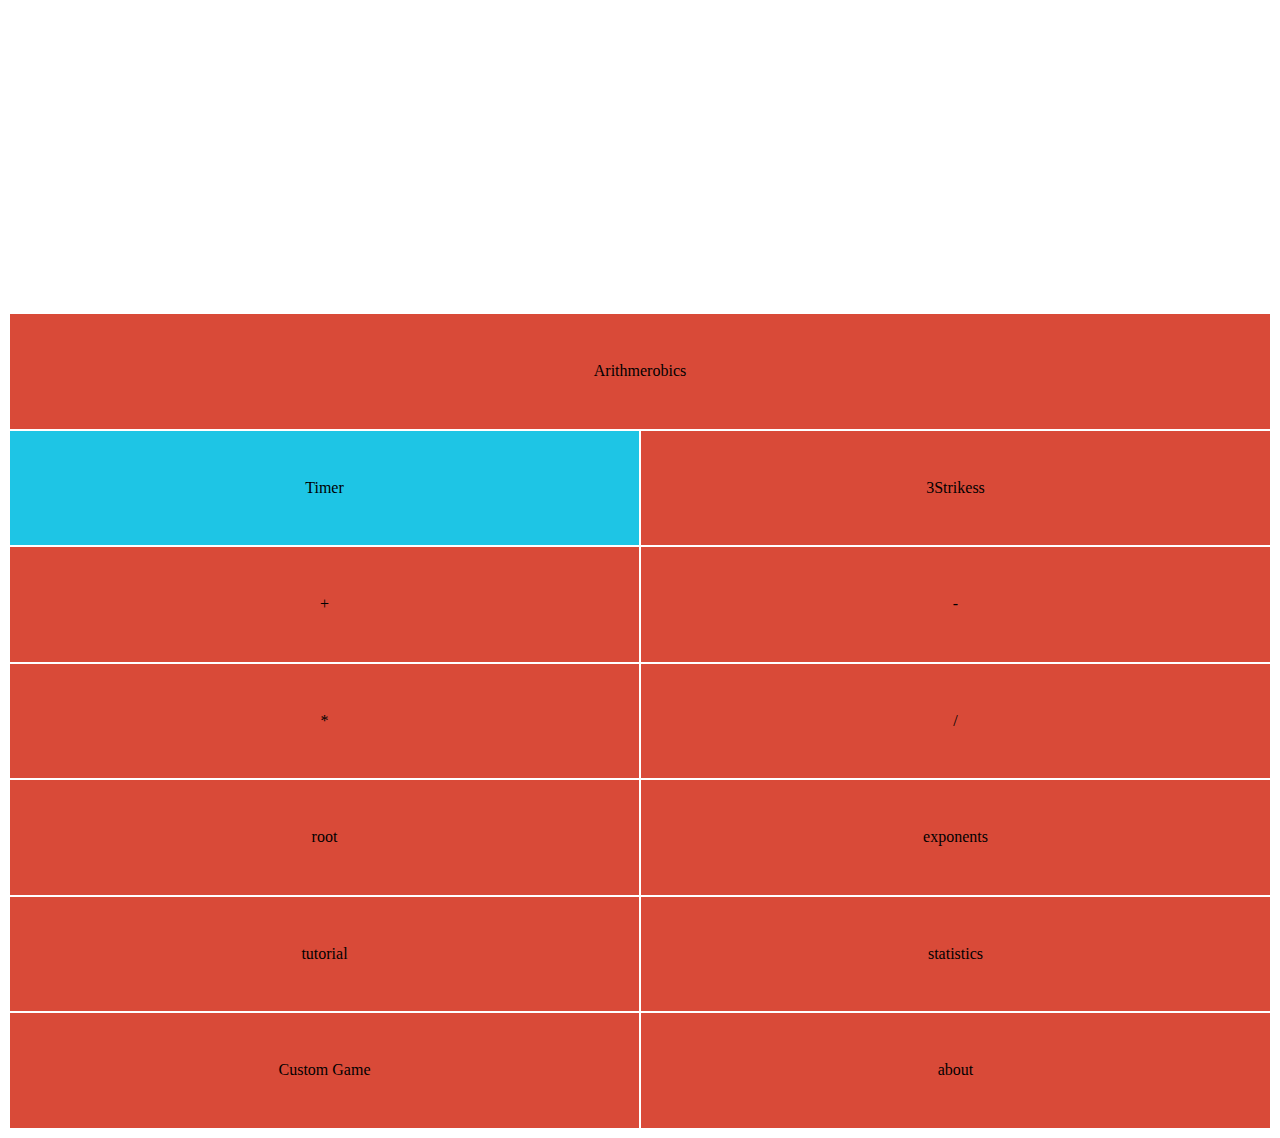
<file: index.html>
<!DOCTYPE html>
<html>   
    <head>
        <meta charset="utf-8">
        <!--<meta http-equiv="X-UA-Compatible" content="IE=edge">-->
        <title>Brian Ma'thematical Arithmerobics</title>
        <meta name="description" content="An interactive getting started guide for Brackets.">
        <link rel="stylesheet" href="main.css">
        <script src="jquery-2.1.4.min.js"></script>
        <script src="Chart.min.js"></script>
        <script>
        var optionType = 1;
        </script>
    </head>
    <body>
        <table style="width:100%" align="center">
                    <tr> 
                        <td colspan="4">Arithmerobics</td>
                    </tr>
                        <canvas id="barChart" height="300" width="300"></canvas>
                    <tr>
                        <td id="optionTimer" onmousedown="option(this, 1)">Timer</td>
                        <td id="optionStrikes" onmousedown="option(this, 2)">3Strikess</td>
                    </tr>
                    <tr>
                        <td onmousedown="goToPage(1)">+</td>
                        <td onmousedown="goToPage(2)">-</td>
                    </tr>
                    <tr>
                        <td onmousedown="goToPage(2)">*</td>
                        <td onmousedown="goToPage(2)">/</td>
                    </tr>
                    <tr>
                        <td onmousedown="goToPage(2)">root</td>
                        <td onmousedown="goToPage(2)">exponents</td>
                    </tr>
                    <tr>
                        <td onmousedown="window.location.href="tutorials.html"">tutorial</td>
                        <td onmousedown="window.location.href="statistics.html"">statistics</td>
                    </tr>
                    <tr>
                        <td onmousedown="window.location.href="customGameChoice.html"">Custom Game</td>
                        <td onmousedown="window.location.href="about.html"">about</td>
                    </tr>
            
                    
                </table>
        <script>
            optionTimer.style.backgroundColor="#1ec5e5";
            
            
            
            var dateAndScore;
            var dateScore;
            
            
            function convertIntoArray(){
                var objectToConvert = localStorage.getItem("Aggregate");
                var tempArray = objectToConvert.split(',');
                
                for(i=0; i < tempArray.length; i+=2){
                    if(typeof parseInt(tempArray[i]) != 'undefined'){
                        dateForScore.push(tempArray[i]);
                    }
                    else{
                        dateForScore = ["Mon", "Tue", "Wed", "Thu", "Fri", "Sat", "Sun"]
                    }
                    
                }
                
                for(i=1; i < tempArray.length; i+=2){
                    if(typeof parseInt(tempArray[i]) != 'undefined'){
                        dateScore.push(parseInt(tempArray[i]));
                    }
                    else{
                        dateScore.push(0);
                    }                    
                }
                
            }
            
            convertIntoArray();
            
            var barChartData = {
                labels: dateAndScore,
                datasets: [{ fillColor: "lightblue", strokeColor: "blue", data: dateScore }]
            };
            var mybarChartLoc = new Chart(document.getElementById("barChart").getContext("2d")).Bar
(barChartData);
            
            function goToPage(subject){
                localStorage.setItem("subject", subject);
                if(optionType == 1){
                    window.location.href="tempInputPage.html";
                }
                if(optionType == 2){
                    window.location.href="strikesInputPage.html";
                }
            }
            function option(obj, info){
                obj.style.backgroundColor="#1ec5e5";
                if(info == 1){
                    optionStrikes.style.backgroundColor = "#D94A38";
                    optionType = 1;
                }
                if(info == 2){
                    optionTimer.style.backgroundColor = "#D94A38";
                    optionType = 2;
                }
            }
        </script>
    </body>
</html>
</file>
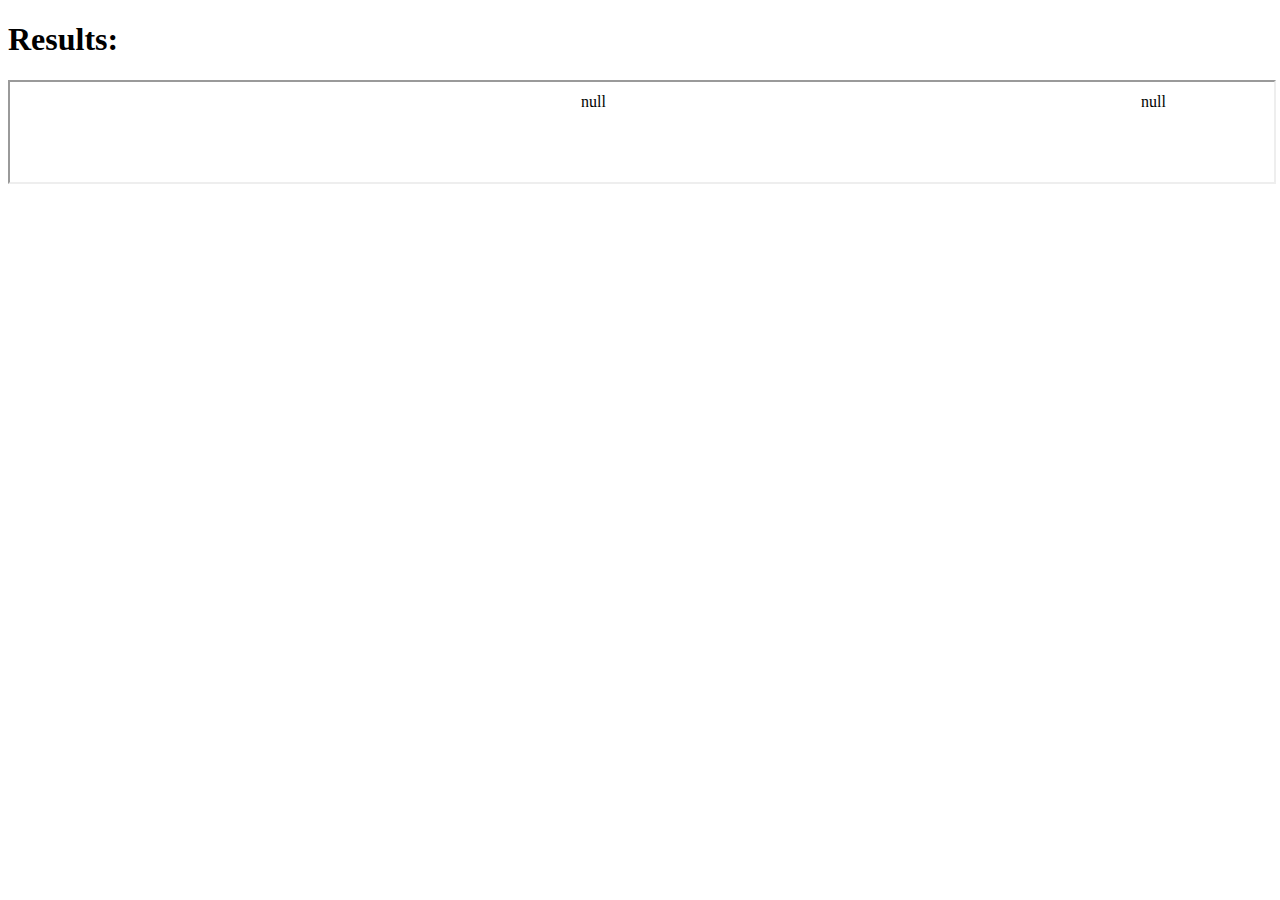
<file: results.html>
<!DOCTYPE html>
<html>
    
    <head>
        <meta charset="utf-8">
        <meta http-equiv="X-UA-Compatible" content="IE=edge">
        <title>MathAttack</title>
        <meta name="description" content="An interactive getting started guide for Brackets.">
        <link rel="stylesheet" href="main.css">
    </head>
    <body>
        <h1>Results:</h1>
        <h1 id="scoreboard">something went wrong</h1>
        <iframe src="resultsTable.html" width=100% height=100vh></iframe>
    </body>
    <script>
        document.getElementById("scoreboard").innerHTML = localStorage.getItem("Score");
        saveScore();
    </script>
</html>
</file>
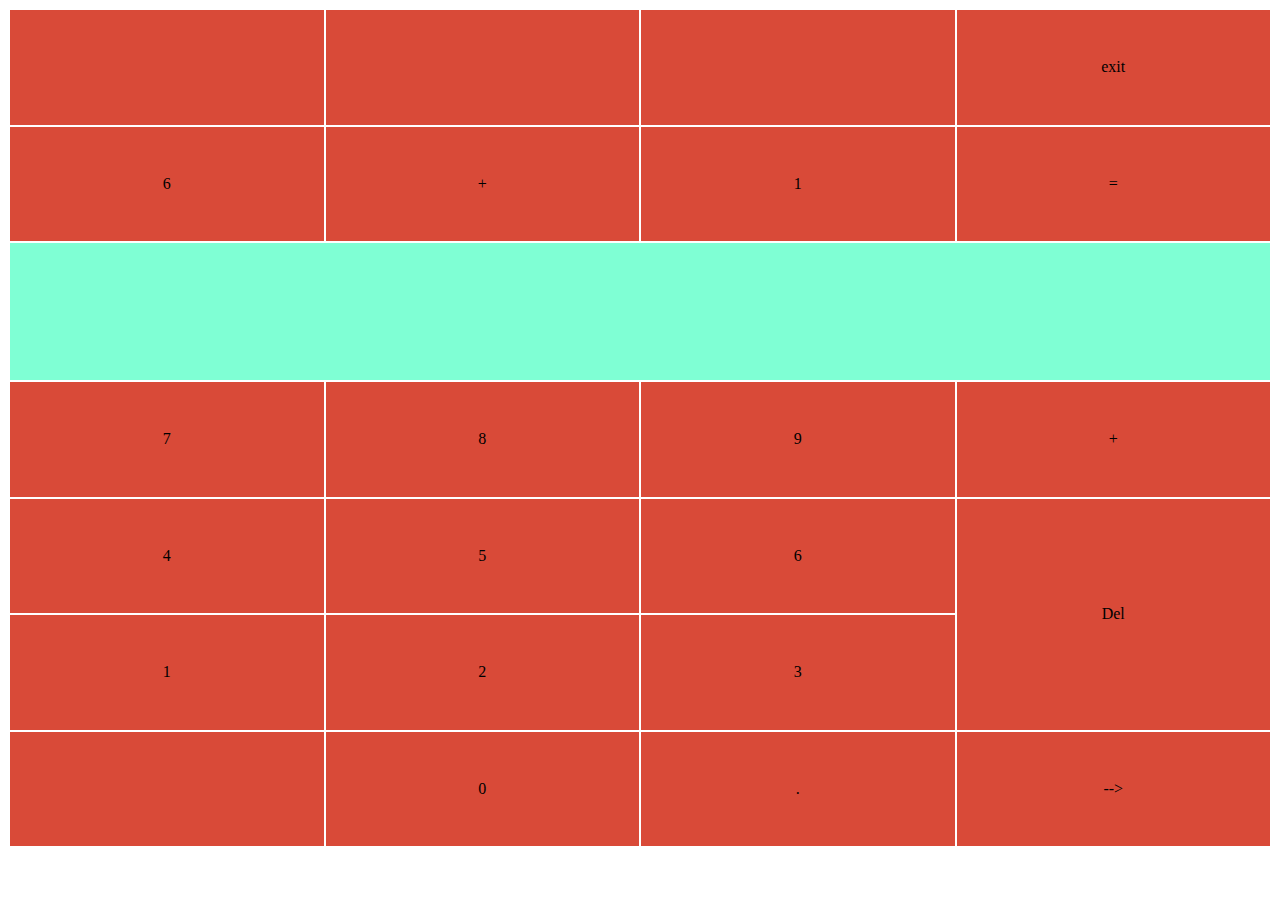
<file: strikesInputPage.html>
<!DOCTYPE html>
<html>
    
    <head>
        <meta charset="utf-8">
        <meta http-equiv="X-UA-Compatible" content="IE=edge">
        <title>Brian Ma'thematical Arithmerobics</title>
        <meta name="description" content="An interactive getting started guide for Brackets.">
        <link rel="stylesheet" href="main.css">
        <script src="common.js"></script>
        <script>
            var isDecimal = false;
            InitStrikes();
            
        </script>
        
    </head>
    <body>
                <table style="width:100%" align="center">
                    <tr>
                        <td id = "strike1"></td>
                        <td id = "strike2"></td>
                        <td id = "strike3"></td>
                        <td onmousedown="exit()">exit</td>
                    </tr>
                    <tr>
                        <td id= "firstNumber"></td>
                        <td id= "operator"></td>
                        <td id= "secondNumber"></td>
                        <td>=</td>
                    </tr>
                    <tr>
                        
                        <td colspan="4" id="displayBox"></td>
                    </tr>
                    <tr>
                        <td onmousedown="input(this, 7)" onmouseup="mDown(this)">7</td>
                        <td onmousedown="input(this, 8)" onmouseup="mDown(this)">8</td> 
                        <td onmousedown="input(this, 9)" onmouseup="mDown(this)">9</td>
                        <td onmousedown="input(this, 'flip')" onmouseup="mDown(this)">+</td>
                        
                    </tr>
                    <tr>
                        <td onmousedown="input(this, 4)" onmouseup="mDown(this)">4</td>
                        <td onmousedown="input(this, 5)" onmouseup="mDown(this)">5</td> 
                        <td onmousedown="input(this, 6)" onmouseup="mDown(this)">6</td>
                        <td rowspan="2" onmousedown="input(this, 'backspace')" onmousedown="mDown(this)">Del</td>
                        
                    </tr>
                    <tr>
                        <td onmousedown="input(this, 1)" onmouseup="mDown(this)">1</td>
                        <td onmousedown="input(this, 2)" onmouseup="mDown(this)">2</td> 
                        <td onmousedown="input(this, 3)" onmouseup="mDown(this)">3</td>
                        
                    </tr>
                    <tr>
                        <td></td>
                        <td onmousedown="input(this, 0)" onmouseup="mDown(this)">0</td> 
                        
                        <td onmousedown="input(this, '.')" onmouseup="mDown(this)">.</td>
                        <td onmousedown="input(this, 'enter')" onmouseup="mDown(this)">--></td>
                    </tr>
                </table>
        <script>
            var subject = parseInt(localStorage.getItem("subject"));
            
            switch(subject){
                case 1:
                    updateAdd(1);
                    break;
                case 2:
                    updateSub(1);
                    break;
                default:
                    updateAdd(1);
            }
            function exit(){
                window.location.href = 'results.html';
            }
            
            
            
        </script>
    </body>
</html>
</file>
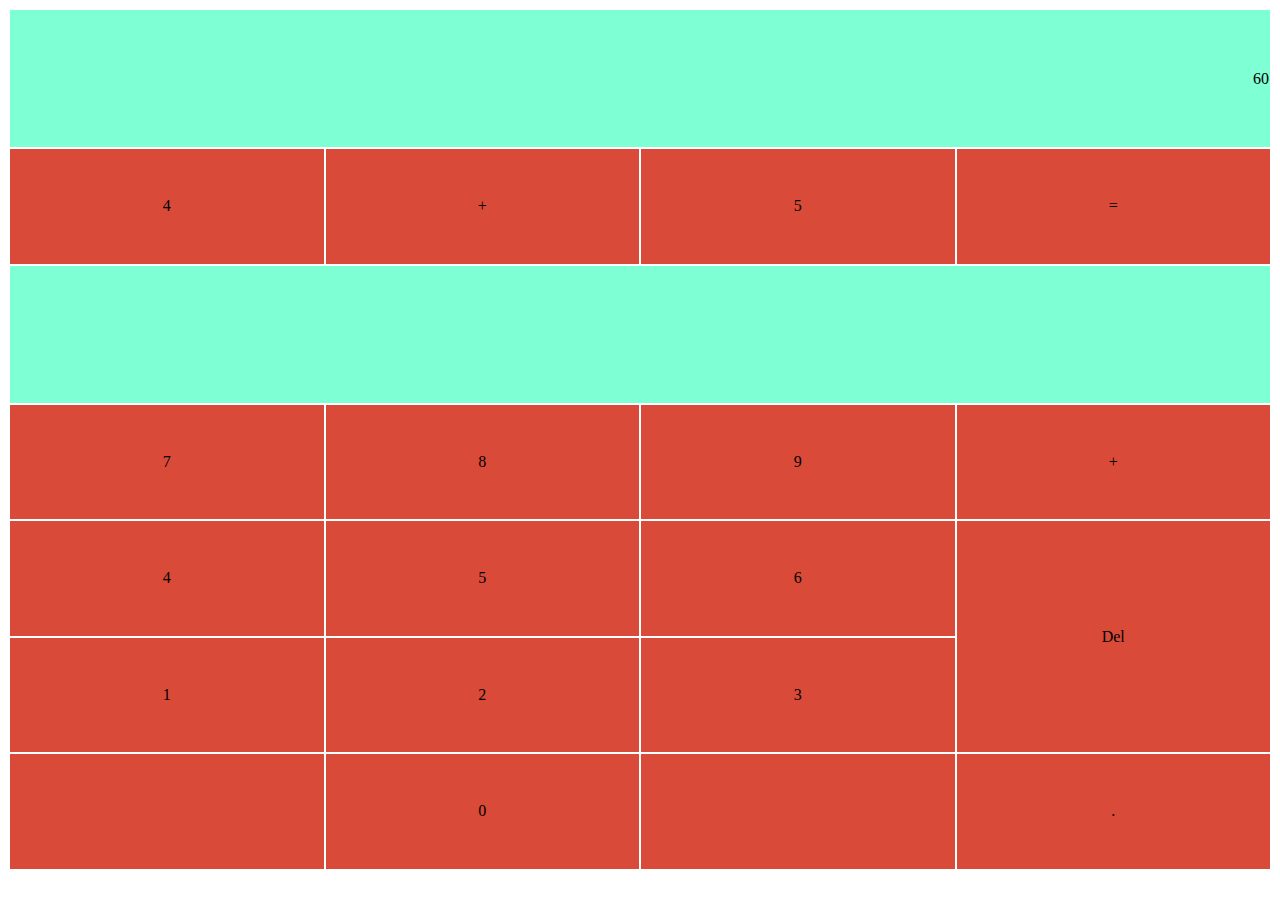
<file: tempInputPage.html>
<!DOCTYPE html>
<html>
    
    <head>
        <meta charset="utf-8">
        <meta http-equiv="X-UA-Compatible" content="IE=edge">
        <title>Brian Ma'thematical Arithmerobics</title>
        <meta name="description" content="An interactive getting started guide for Brackets.">
        <link rel="stylesheet" href="main.css">
        <script src="common.js"></script>
        <script>
            var isDecimal = false;
            Init();
            
            
        </script>
        
        

    </head>
    <body>
                <table style="width:100%" align="center">
                    <tr>
                        <td colspan="4" id="timer">60</td>
                    </tr>
                    <tr>
                        <td id= "firstNumber"></td>
                        <td id= "operator"></td>
                        <td id= "secondNumber"></td>
                        <td>=</td>
                    </tr>
                    <tr>
                        
                        <td colspan="4" id="displayBox"></td>
                    </tr>
                    <tr>
                        <td onmousedown="input(this, 7)" onmouseup="mDown(this)">7</td>
                        <td onmousedown="input(this, 8)" onmouseup="mDown(this)">8</td> 
                        <td onmousedown="input(this, 9)" onmouseup="mDown(this)">9</td>
                        <td onmousedown="input(this, 'flip')" onmouseup="mDown(this)">+</td>
                        
                    </tr>
                    <tr>
                        <td onmousedown="input(this, 4)" onmouseup="mDown(this)">4</td>
                        <td onmousedown="input(this, 5)" onmouseup="mDown(this)">5</td> 
                        <td onmousedown="input(this, 6)" onmouseup="mDown(this)">6</td>
                        <td rowspan="2" onmousedown="input(this, 'backspace')" onmousedown="mDown(this)">Del</td>
                        
                    </tr>
                    <tr>
                        <td onmousedown="input(this, 1)" onmouseup="mDown(this)">1</td>
                        <td onmousedown="input(this, 2)" onmouseup="mDown(this)">2</td> 
                        <td onmousedown="input(this, 3)" onmouseup="mDown(this)">3</td>
                        
                    </tr>
                    <tr>
                        <td></td>
                        <td onmousedown="input(this, 0)" onmouseup="mDown(this)">0</td> 
                        <td></td>
                        <td onmousedown="input(this, '.')" onmouseup="mDown(this)">.</td>
                    </tr>
                </table>
        <script>
            var subject = parseInt(localStorage.getItem("subject"));
            
            switch(subject){
                case 1:
                    updateAdd(1);
                    break;
                case 2:
                    updateSub(1);
                    break;
                default:
                    updateAdd(1);
            }
            
            StartCounter();
            
            
        </script>
    </body>
</html>
</file>
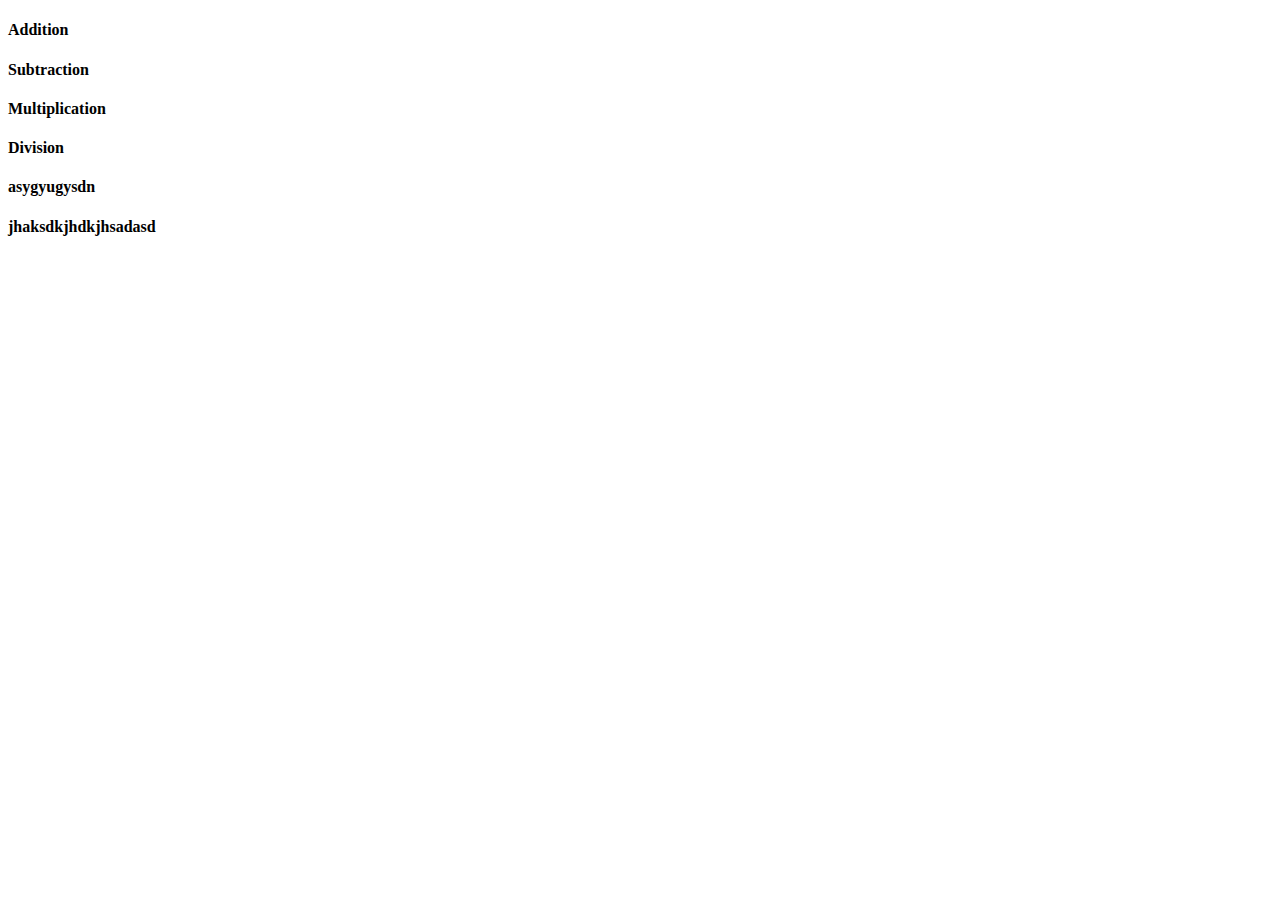
<file: tutorials.html>
<!DOCTYPE html>
<html>
    
    <head>
        <meta charset="utf-8">
        <meta http-equiv="X-UA-Compatible" content="IE=edge">
        <title>MathAttack</title>
        <meta name="description" content="An interactive getting started guide for Brackets.">
        <link rel="stylesheet" href="main.css">
    </head>
    <body>  
        <h4>Addition</h4>
        <h4>Subtraction</h4>
        <h4>Multiplication</h4>
        <h4>Division</h4>
        <h4>asygyugysdn</h4>
        <h4>jhaksdkjhdkjhsadasd</h4>
    </body>
</html>
</file>
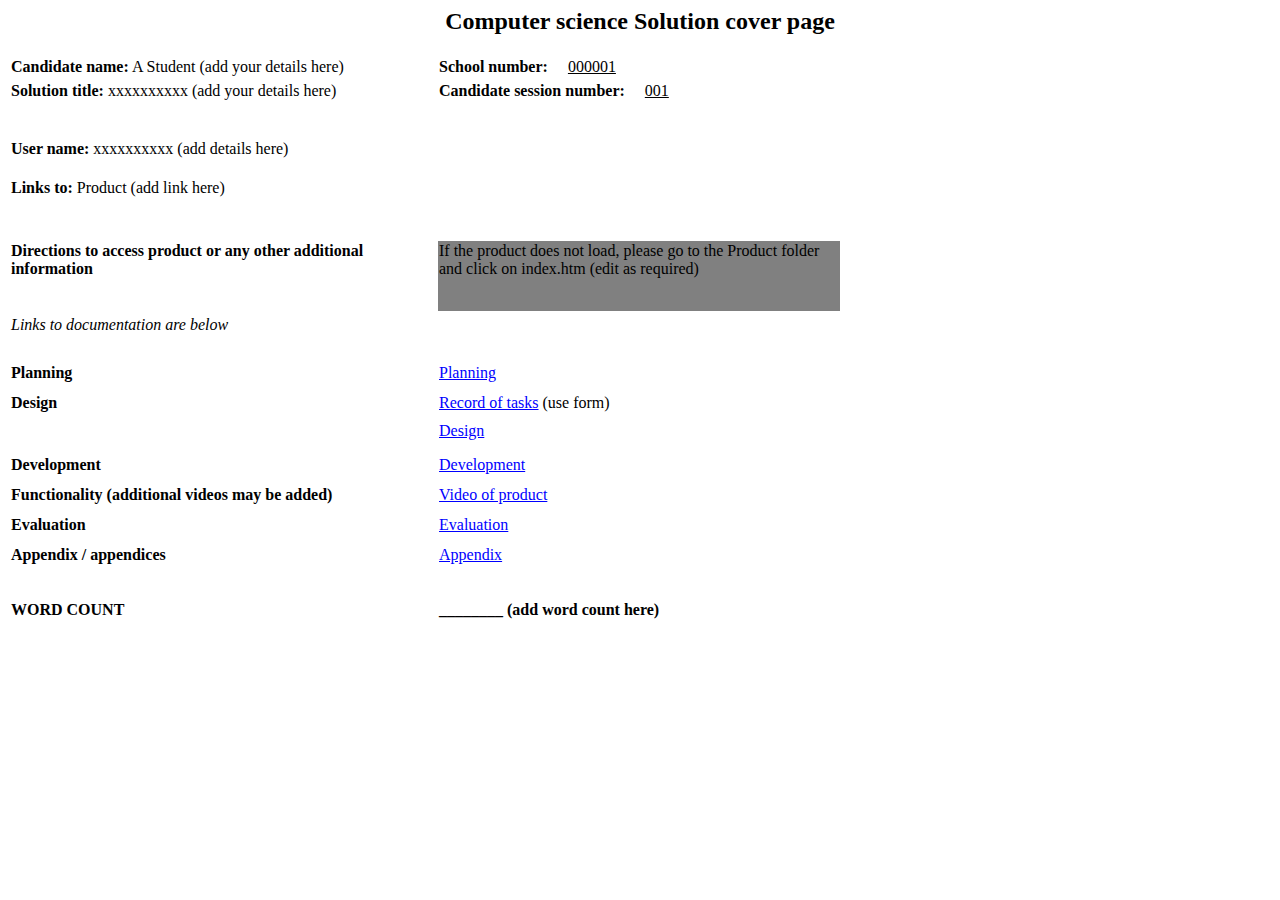
<file: Forms/cover_page.htm>
<html>

<head>

<title>Computer science Solution cover page</title>

</head>

<body lang=EN-GB link=blue vlink=purple>

<h2 align=center style='text-align:center'><span>Computer science Solution cover page</span></h2>

<table>
<tr>
<td width=320 colspan=2><p><b>Candidate name:</b> A Student (add your details here)</p></td>
<td width=400><p><b>School number:&nbsp &nbsp &nbsp</b><u>000001</u></p></td>
<td width=200></td>
<tr>

<tr>
<td width=320 colspan=2><p><b>Solution title:</b> xxxxxxxxxx (add your details here)</p></td>
<td width=400><p><b>Candidate session number:&nbsp &nbsp &nbsp</b><u>001</u></p></td>
<td width=200></td>
<tr>

<tr height = '30'>
<td width=320 colspan=2></p></td>
<td width=400></td>
<td width=200></td>
<tr>

<tr>
<td width=320 colspan=2><p><b>User name:</b> xxxxxxxxxx (add details here)</p></td>
<td width=400></td>
<td width=200></td>
<tr>



<tr>
<td width=320 height=50 colspan=2><p><b>Links to:</b> Product (add link here)</p></td>
<td width=400></td>
<td width=200></td>
<tr>

<tr height=20>
<td width=100></td>
<td width=220></td>
<td width=400></td>
<td width=200></td>
<tr>

<tr>
<td width=320 height=50 colspan=2 valign='top'><p><b>Directions to access product or any other additional information</b></p></td>
<td width=400 height=70 bgcolor="gray" valign='top'><p> </p>If the product does not load, please go to the Product folder and click on index.htm (edit as required)</td>
<td width=200></td>
<tr>

<tr>
<td width=320 colspan=2><p><i>Links to documentation are below</i></p></td>
<td width=400></td>
<td width=200></td>
<tr>

<tr height=20>
<td width=100></td>
<td width=220></td>
<td width=400></td>
<td width=200></td>
<tr>

<tr>
<td width=320 colspan=2><p><b>Planning</b></p></td>
<td width=400><a href="Documentation/Crit_A_Planning.pdf">Planning</a></td>
<td width=200></td>
<tr>

<tr>
<td width=100></td>
<td width=220></td>
<td width=400></td>
<td width=200></td>
<tr>

<tr>
<td width=320 colspan=2><p><b>Design</b></p></td>
<td width=400><a href="Documentation/Crit_B_Record_of_tasks.pdf">Record of tasks</a> (use form)</td><tr>
<td width=200></td>
<tr>

<tr>
<td width=320 colspan=2><p><b></b></p></td>
<td width=400><a href="Documentation/Crit_B_Design.pdf">Design</a></td><tr>
<td width=200></td>
<tr>


<tr>
<td width=100></td>
<td width=220></td>
<td width=400></td>
<td width=200></td>
<tr>

<tr>
<td width=320 colspan=2><p><b>Development</b></p></td>
<td width=400><a href="Documentation/Crit_C_Development.pdf">Development</a></td>
<td width=200></td>
<tr>

<tr>
<td width=100></td>
<td width=220></td>
<td width=400></td>
<td width=200></td>
<tr>

<tr>
<td width=320 colspan=2><p><b>Functionality (additional videos may be added)</b></p></td>
<td width=400><a href="Documentation/Crit_D_Video.avi">Video of product</a></td>
<td width=200></td>
<tr>


<tr>
<td width=100></td>
<td width=220></td>
<td width=400></td>
<td width=200></td>
<tr>

<tr>
<td width=320 colspan=2><p><b>Evaluation</b></p></td>
<td width=400><a href="Documentation/Crit_D_Evaluation.pdf">Evaluation</a></td>
<td width=200></td>
<tr>

<tr>
<td width=100></td>
<td width=220></td>
<td width=400></td>
<td width=200></td>
<tr>

<tr>
<td width=320 colspan=2><p><b>Appendix / appendices</b></p></td>
<td width=400><a href="Documentation/Appendix.pdf">Appendix</a></td>
<td width=200></td>
<tr>

<tr>
<td width=100></td>
<td width=220></td>
<td width=400></td>
<td width=200></td>
<tr>

<tr>
<td width=320 colspan=2 height='70'><p><b>WORD COUNT</b></p></td>
<td width=400><p><b>________ (add word count here)</b></p></td>
<td width=200></td>
<tr>


</body>

</html>
</file>
<file: main.css>
td {
    background-color:#D94A38;
    width: 25%;
    height: 12.5vh;
    text-align: center;
    }
#displayBox {
    background-color: aquamarine;
    height: 15vh;
    text-align: left;
    text-indent: 10%;
    }
#timer {
    background-color: aquamarine;
    height: 15vh;
    text-align: right;
    text-indent: -10%;
    }
</file>
